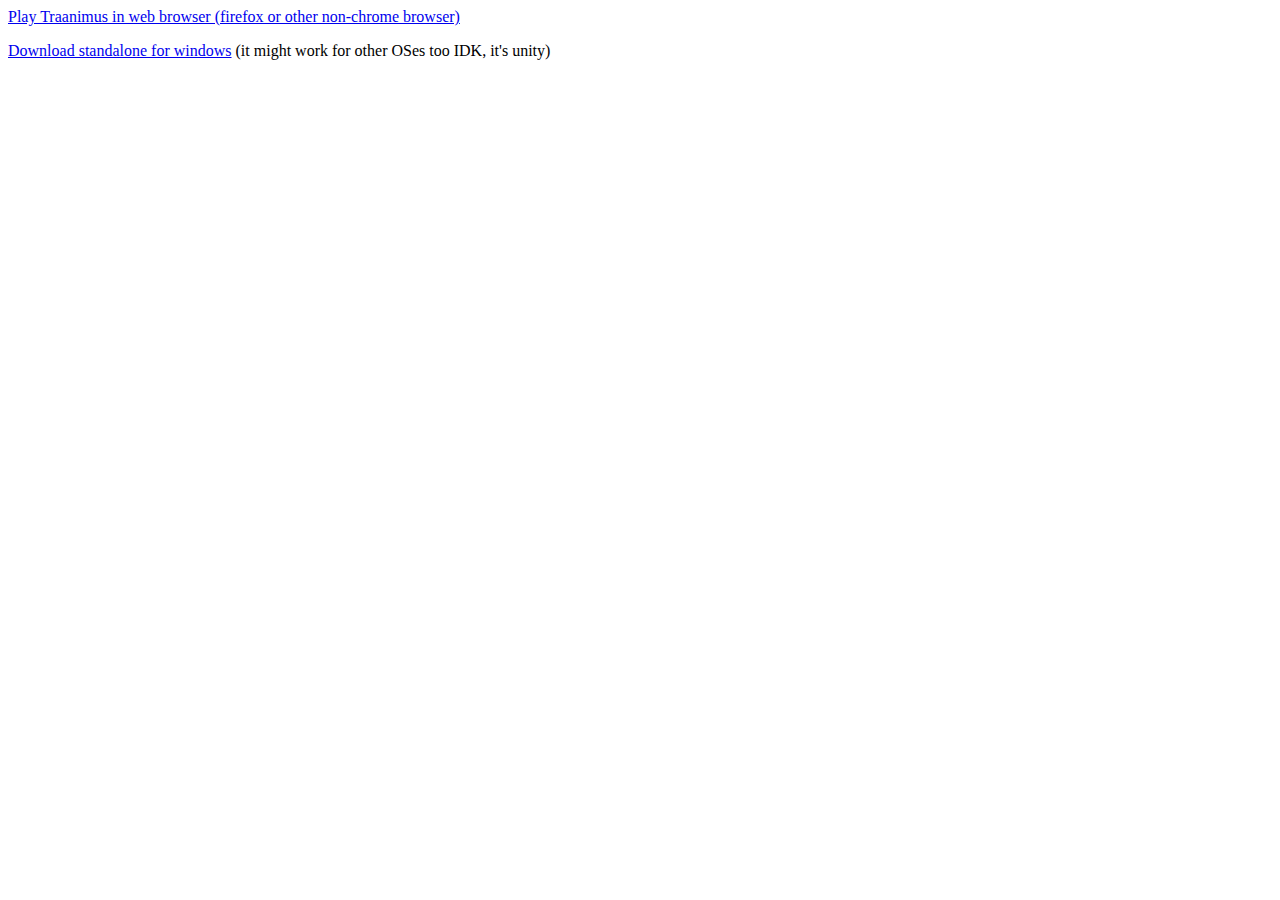
<file: games/traanimus/index.html>
<html>
<head>
<title>Traanimus Index</title>
</head>
<body>
<p><a href="TraanimusWebPlayer.html">Play Traanimus in web browser (firefox or other non-chrome browser)</a></p>
<p><a href="https://www.dropbox.com/s/ee1a8y8ieohezty/traanimus.zip?dl=1">Download standalone for windows</a> (it might work for other OSes too IDK, it's unity)</p>
</body>
</html>
</file>
